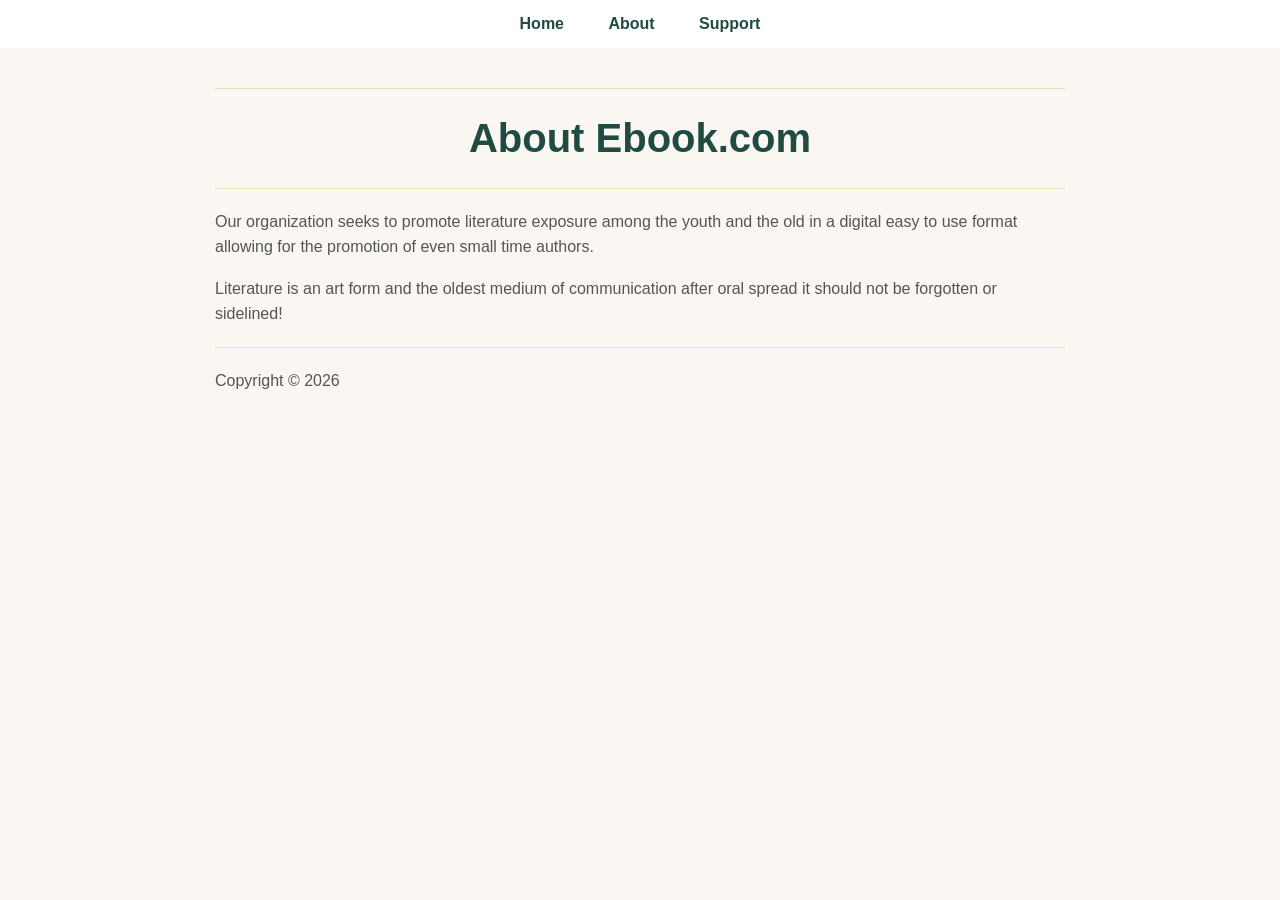
<file: about.html>
<!DOCTYPE html>
<html lang="en">
<head>
    <meta charset="UTF-8">
    <meta name="viewport" content="width=device-width, initial-scale=1.0">
    <title>About - Electronic Books Website</title>
     <link rel="stylesheet" href="styles.css">
</head>
<body>
    <nav>
        <a href="index.html">Home</a>
        <a href="about.html">About</a>
        <a href="support/support.html">Support</a>
    </nav>
    
    <main>
        <hr>
        <h1>About Ebook.com</h1>
        <hr>
        
        <p>Our organization seeks to promote literature exposure among the youth and the old in a digital easy to use format allowing for the promotion of even small time authors.</p>
        
        <p>Literature is an art form and the oldest medium of communication after oral spread it should not be forgotten or sidelined!</p>
        
        <hr>
        <p>
            Copyright &copy; 2026
        </p>
    </main>
</body>
</html>
</file>
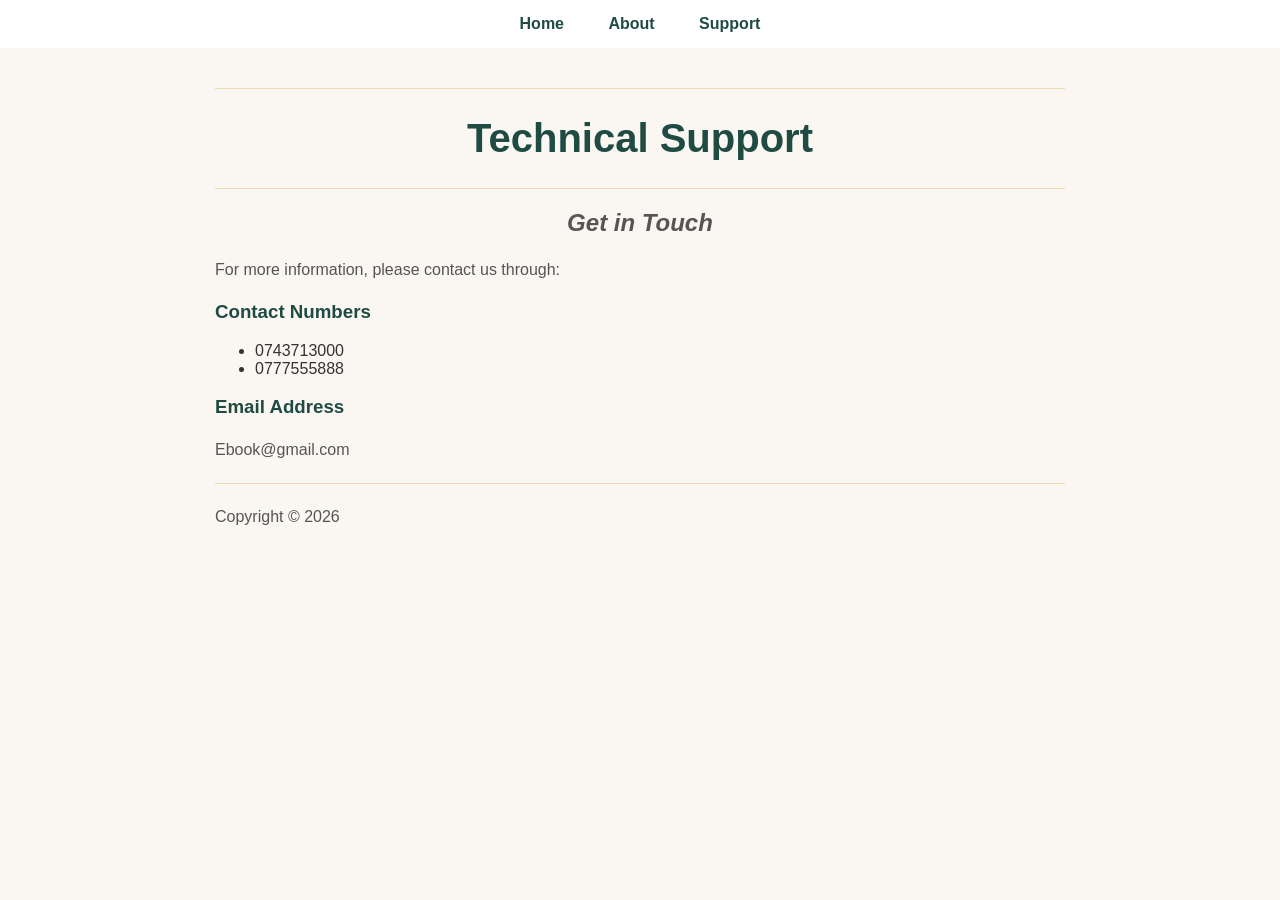
<file: support/support.html>
<!DOCTYPE html>
<html lang="en">
<head>
    <meta charset="UTF-8">
    <meta name="viewport" content="width=device-width, initial-scale=1.0">
    <title>Support - Electronic Books Website</title>
     <link rel="stylesheet" href="../styles.css">
</head>
<body>
    <nav>
        <a href="../index.html">Home</a>
        <a href="../about.html">About</a>
        <a href="support.html">Support</a>
    </nav>
    
    <main>
        <hr>
        <h1>Technical Support</h1>
        <hr>
        
        <h2>Get in Touch</h2>
        
        <p>For more information, please contact us through:</p>
        
        <h3>Contact Numbers</h3>
        <ul>
            <li>0743713000</li>
            <li>0777555888</li>
        </ul>
        
        <h3>Email Address</h3>
        <p>Ebook@gmail.com</p>
        
        <hr>
        <p>
            Copyright &copy; 2026
        </p>
    </main>
</body>
</html>
</file>
<file: styles.css>
/* styles.css - Ebook.com */

body {
    background-color: #faf7f2;
    color: #333333;
    font-family: Arial, sans-serif;
    margin: 0;
}

h1 {
    text-align: center;
    color: #1f4b43;
    font-size: 40px;
}

h2 {
    color: #1f4b43;
}

h3 {
    color: #1f4b43;
}

main h2:first-of-type {
    text-align: center;
    font-style: italic;
    color: #555555;
}

hr {
    border: none;
    border-top: 1px solid #e8dbb0;
    margin: 20px 0;
}

p {
    color: #555555;
    line-height: 1.6;
}

/* Navigation bar */

nav {
    background-color: #ffffff;
    padding: 15px;
    text-align: center;
}

nav a {
    color: #1f4b43;
    text-decoration: none;
    margin: 0 20px;
    font-weight: bold;
}

nav a:hover {
    color: #c9a227;
    text-decoration: underline;
}

main {
    max-width: 850px;
    margin: 0 auto;
    padding: 20px;
}

video, iframe, audio {
    display: block;
    margin: 20px auto;
    max-width: 100%;
}

/* Images with a hover effect */

main img {
    border: 3px solid #ffffff;
    box-shadow: 1px 1px 8px #cccccc;
}

main img:hover {
    opacity: 0.85;
    border: 3px solid #c9a227;
}

.image-gallery {
    text-align: center;
}

.image-gallery img {
    margin: 10px;
}

.image-gallery img:hover {
    opacity: 0.85;
    border: 3px solid #c9a227;
}

/* Table */

table {
    width: 100%;
    border-collapse: collapse;
    margin: 20px 0;
    background-color: #ffffff;
}

caption {
    font-weight: bold;
    color: #1f4b43;
    margin-bottom: 10px;
}

th, td {
    padding: 10px;
    text-align: left;
    border: 1px solid #e8dbb0;
}

th {
    background-color: #1f4b43;
    color: #ffffff;
}

tr:hover {
    background-color: #f4ecd0;
}

/* Welcome pop-up / sign-in form */

.overlay {
    display: none;
    position: fixed;
    top: 0;
    left: 0;
    width: 100%;
    height: 100%;
    background-color: rgba(0, 0, 0, 0.5);
}

.overlay.visible {
    display: block;
}

.modal {
    background-color: #ffffff;
    width: 300px;
    margin: 120px auto;
    padding: 30px 25px;
    border-radius: 8px;
    border-top: 5px solid #c9a227;
    position: relative;
    text-align: center;
}

.modal-title {
    color: #1f4b43;
    margin-top: 0;
    font-size: 32px;
}

.modal-subtitle {
    color: #555555;
    font-size: 14px;
    margin-bottom: 20px;
}

.signin-section {
    background-color: #ffffff;
    max-width: 400px;
    margin: 40px auto;
    padding: 25px;
    border-radius: 8px;
    border-top: 5px solid #c9a227;
}

#signin-form label {
    display: block;
    margin-top: 12px;
    font-weight: bold;
    color: #1f4b43;
}

#signin-form input[type="text"],
#signin-form input[type="email"],
#signin-form input[type="tel"] {
    width: 100%;
    padding: 8px;
    margin-top: 5px;
    border: 1px solid #cccccc;
    border-radius: 4px;
}

.error-message {
    display: block;
    color: red;
    font-size: 12px;
    min-height: 14px;
}

.radio-label {
    font-weight: normal;
    color: #555555;
    margin-right: 10px;
}

.btn-primary {
    width: 100%;
    margin-top: 15px;
    padding: 10px;
    background-color: #1f4b43;
    color: #ffffff;
    border: none;
    border-radius: 4px;
    font-size: 15px;
    cursor: pointer;
}

.btn-primary:hover {
    background-color: #163a33;
}

.form-success {
    text-align: center;
    color: #1f4b43;
    font-weight: bold;
}
</file>
